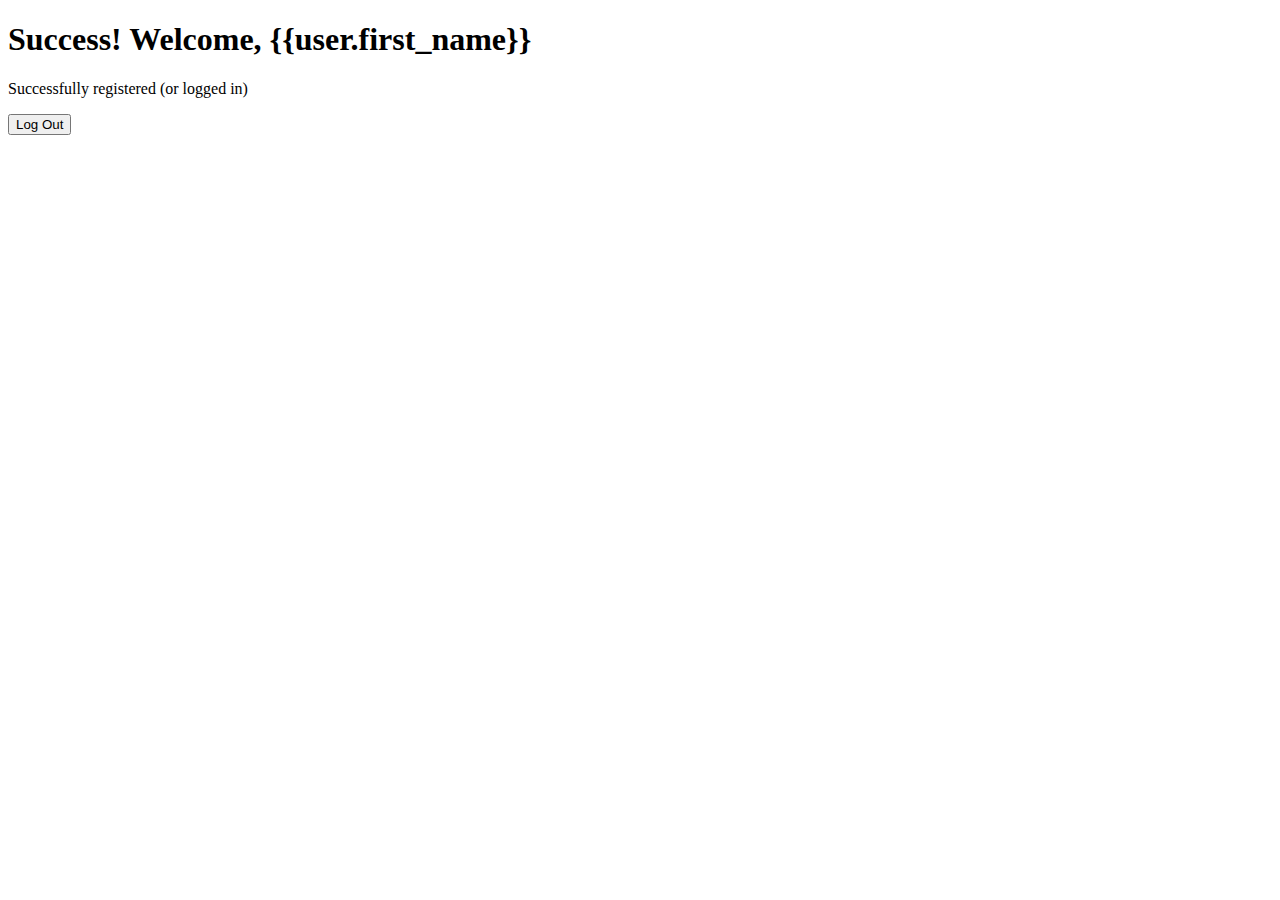
<file: login_app/templates/success.html>
<!DOCTYPE html>
<html lang="en">
<head>
    <meta charset="UTF-8">
    <meta http-equiv="X-UA-Compatible" content="IE=edge">
    <meta name="viewport" content="width=device-width, initial-scale=1.0">
    <title>Document</title>
</head>
<body>
    <div id="wrapper">
        <h1>Success! Welcome, {{user.first_name}}</h1>
        <p>Successfully registered (or logged in)</p>

        <a href="logout"><button>Log Out</button></a>
    </div>
</body>
</html>
</file>
